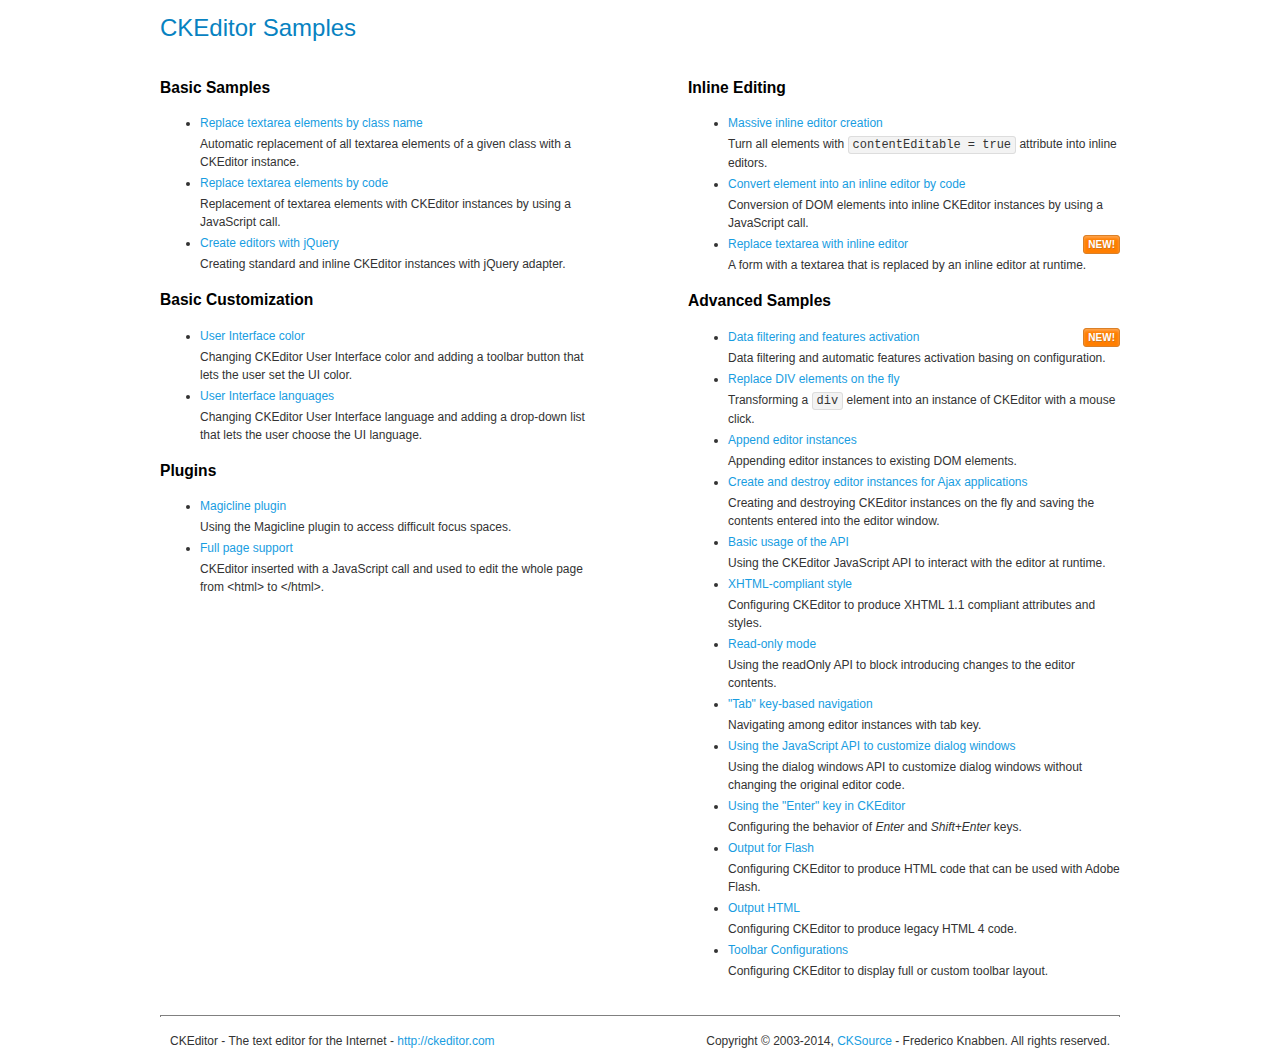
<file: src/main/resources/static/assets/global/plugins/ckeditor/samples/index.html>
<!DOCTYPE html>
<!--
Copyright (c) 2003-2014, CKSource - Frederico Knabben. All rights reserved.
For licensing, see LICENSE.md or http://ckeditor.com/license
-->
<html>
<head>
	<meta charset="utf-8">
	<title>CKEditor Samples</title>
	<link rel="stylesheet" href="sample.css">
</head>
<body>
	<h1 class="samples">
		CKEditor Samples
	</h1>
	<div class="twoColumns">
		<div class="twoColumnsLeft">
			<h2 class="samples">
				Basic Samples
			</h2>
			<dl class="samples">
				<dt><a class="samples" href="replacebyclass.html">Replace textarea elements by class name</a></dt>
				<dd>Automatic replacement of all textarea elements of a given class with a CKEditor instance.</dd>

				<dt><a class="samples" href="replacebycode.html">Replace textarea elements by code</a></dt>
				<dd>Replacement of textarea elements with CKEditor instances by using a JavaScript call.</dd>

				<dt><a class="samples" href="jquery.html">Create editors with jQuery</a></dt>
				<dd>Creating standard and inline CKEditor instances with jQuery adapter.</dd>
			</dl>

			<h2 class="samples">
				Basic Customization
			</h2>
			<dl class="samples">
				<dt><a class="samples" href="uicolor.html">User Interface color</a></dt>
				<dd>Changing CKEditor User Interface color and adding a toolbar button that lets the user set the UI color.</dd>

				<dt><a class="samples" href="uilanguages.html">User Interface languages</a></dt>
				<dd>Changing CKEditor User Interface language and adding a drop-down list that lets the user choose the UI language.</dd>
			</dl>


			<h2 class="samples">Plugins</h2>
<dl class="samples">
<dt><a class="samples" href="plugins/magicline/magicline.html">Magicline plugin</a></dt>
<dd>Using the Magicline plugin to access difficult focus spaces.</dd>

<dt><a class="samples" href="plugins/wysiwygarea/fullpage.html">Full page support</a></dt>
<dd>CKEditor inserted with a JavaScript call and used to edit the whole page from &lt;html&gt; to &lt;/html&gt;.</dd>
</dl>
		</div>
		<div class="twoColumnsRight">
			<h2 class="samples">
				Inline Editing
			</h2>
			<dl class="samples">
				<dt><a class="samples" href="inlineall.html">Massive inline editor creation</a></dt>
				<dd>Turn all elements with <code>contentEditable = true</code> attribute into inline editors.</dd>

				<dt><a class="samples" href="inlinebycode.html">Convert element into an inline editor by code</a></dt>
				<dd>Conversion of DOM elements into inline CKEditor instances by using a JavaScript call.</dd>

				<dt><a class="samples" href="inlinetextarea.html">Replace textarea with inline editor</a> <span class="new">New!</span></dt>
				<dd>A form with a textarea that is replaced by an inline editor at runtime.</dd>

				
			</dl>

			<h2 class="samples">
				Advanced Samples
			</h2>
			<dl class="samples">
				<dt><a class="samples" href="datafiltering.html">Data filtering and features activation</a> <span class="new">New!</span></dt>
				<dd>Data filtering and automatic features activation basing on configuration.</dd>

				<dt><a class="samples" href="divreplace.html">Replace DIV elements on the fly</a></dt>
				<dd>Transforming a <code>div</code> element into an instance of CKEditor with a mouse click.</dd>

				<dt><a class="samples" href="appendto.html">Append editor instances</a></dt>
				<dd>Appending editor instances to existing DOM elements.</dd>

				<dt><a class="samples" href="ajax.html">Create and destroy editor instances for Ajax applications</a></dt>
				<dd>Creating and destroying CKEditor instances on the fly and saving the contents entered into the editor window.</dd>

				<dt><a class="samples" href="api.html">Basic usage of the API</a></dt>
				<dd>Using the CKEditor JavaScript API to interact with the editor at runtime.</dd>

				<dt><a class="samples" href="xhtmlstyle.html">XHTML-compliant style</a></dt>
				<dd>Configuring CKEditor to produce XHTML 1.1 compliant attributes and styles.</dd>

				<dt><a class="samples" href="readonly.html">Read-only mode</a></dt>
				<dd>Using the readOnly API to block introducing changes to the editor contents.</dd>

				<dt><a class="samples" href="tabindex.html">"Tab" key-based navigation</a></dt>
				<dd>Navigating among editor instances with tab key.</dd>


				
<dt><a class="samples" href="plugins/dialog/dialog.html">Using the JavaScript API to customize dialog windows</a></dt>
<dd>Using the dialog windows API to customize dialog windows without changing the original editor code.</dd>

<dt><a class="samples" href="plugins/enterkey/enterkey.html">Using the &quot;Enter&quot; key in CKEditor</a></dt>
<dd>Configuring the behavior of <em>Enter</em> and <em>Shift+Enter</em> keys.</dd>

<dt><a class="samples" href="plugins/htmlwriter/outputforflash.html">Output for Flash</a></dt>
<dd>Configuring CKEditor to produce HTML code that can be used with Adobe Flash.</dd>

<dt><a class="samples" href="plugins/htmlwriter/outputhtml.html">Output HTML</a></dt>
<dd>Configuring CKEditor to produce legacy HTML 4 code.</dd>

<dt><a class="samples" href="plugins/toolbar/toolbar.html">Toolbar Configurations</a></dt>
<dd>Configuring CKEditor to display full or custom toolbar layout.</dd>

			</dl>
		</div>
	</div>
	<div id="footer">
		<hr>
		<p>
			CKEditor - The text editor for the Internet - <a class="samples" href="http://ckeditor.com/">http://ckeditor.com</a>
		</p>
		<p id="copy">
			Copyright &copy; 2003-2014, <a class="samples" href="http://cksource.com/">CKSource</a> - Frederico Knabben. All rights reserved.
		</p>
	</div>
</body>
</html>
</file>
<file: src/main/resources/static/assets/global/plugins/ckeditor/samples/sample.css>
/*
Copyright (c) 2003-2014, CKSource - Frederico Knabben. All rights reserved.
For licensing, see LICENSE.md or http://ckeditor.com/license
*/

html, body, h1, h2, h3, h4, h5, h6, div, span, blockquote, p, address, form, fieldset, img, ul, ol, dl, dt, dd, li, hr, table, td, th, strong, em, sup, sub, dfn, ins, del, q, cite, var, samp, code, kbd, tt, pre
{
	line-height: 1.5;
}

body
{
	padding: 10px 30px;
}

input, textarea, select, option, optgroup, button, td, th
{
	font-size: 100%;
}

pre, code, kbd, samp, tt
{
	font-family: monospace,monospace;
	font-size: 1em;
}

body {
    width: 960px;
    margin: 0 auto;
}

code
{
	background: #f3f3f3;
	border: 1px solid #ddd;
	padding: 1px 4px;

	-moz-border-radius: 3px;
	-webkit-border-radius: 3px;
	border-radius: 3px;
}

abbr
{
	border-bottom: 1px dotted #555;
	cursor: pointer;
}

.new, .beta
{
	text-transform: uppercase;
	font-size: 10px;
	font-weight: bold;
	padding: 1px 4px;
	margin: 0 0 0 5px;
	color: #fff;
	float: right;

	-moz-border-radius: 3px;
	-webkit-border-radius: 3px;
	border-radius: 3px;
}

.new
{
	background: #FF7E00;
	border: 1px solid #DA8028;
	text-shadow: 0 1px 0 #C97626;

	-moz-box-shadow: 0 2px 3px 0 #FFA54E inset;
	-webkit-box-shadow: 0 2px 3px 0 #FFA54E inset;
	box-shadow: 0 2px 3px 0 #FFA54E inset;
}

.beta
{
	background: #18C0DF;
	border: 1px solid #19AAD8;
	text-shadow: 0 1px 0 #048CAD;
	font-style: italic;

	-moz-box-shadow: 0 2px 3px 0 #50D4FD inset;
	-webkit-box-shadow: 0 2px 3px 0 #50D4FD inset;
	box-shadow: 0 2px 3px 0 #50D4FD inset;
}

h1.samples
{
	color: #0782C1;
	font-size: 200%;
	font-weight: normal;
	margin: 0;
	padding: 0;
}

h1.samples a
{
	color: #0782C1;
	text-decoration: none;
	border-bottom: 1px dotted #0782C1;
}

.samples a:hover
{
	border-bottom: 1px dotted #0782C1;
}

h2.samples
{
	color: #000000;
	font-size: 130%;
	margin: 15px 0 0 0;
	padding: 0;
}

p, blockquote, address, form, pre, dl, h1.samples, h2.samples
{
	margin-bottom: 15px;
}

ul.samples
{
	margin-bottom: 15px;
}

.clear
{
	clear: both;
}

fieldset
{
	margin: 0;
	padding: 10px;
}

body, input, textarea
{
	color: #333333;
	font-family: Arial, Helvetica, sans-serif;
}

body
{
	font-size: 75%;
}

a.samples
{
	color: #189DE1;
	text-decoration: none;
}

form
{
	margin: 0;
	padding: 0;
}

pre.samples
{
	background-color: #F7F7F7;
	border: 1px solid #D7D7D7;
	overflow: auto;
	padding: 0.25em;
	white-space: pre-wrap; /* CSS 2.1 */
	word-wrap: break-word; /* IE7 */
	-moz-tab-size: 4;
	-o-tab-size: 4;
	-webkit-tab-size: 4;
	tab-size: 4;
}

#footer
{
	clear: both;
	padding-top: 10px;
}

#footer hr
{
	margin: 10px 0 15px 0;
	height: 1px;
	border: solid 1px gray;
	border-bottom: none;
}

#footer p
{
	margin: 0 10px 10px 10px;
	float: left;
}

#footer #copy
{
	float: right;
}

#outputSample
{
	width: 100%;
	table-layout: fixed;
}

#outputSample thead th
{
	color: #dddddd;
	background-color: #999999;
	padding: 4px;
	white-space: nowrap;
}

#outputSample tbody th
{
	vertical-align: top;
	text-align: left;
}

#outputSample pre
{
	margin: 0;
	padding: 0;
}

.description
{
	border: 1px dotted #B7B7B7;
	margin-bottom: 10px;
	padding: 10px 10px 0;
	overflow: hidden;
}

label
{
	display: block;
	margin-bottom: 6px;
}

/**
 *	CKEditor editables are automatically set with the "cke_editable" class
 *	plus cke_editable_(inline|themed) depending on the editor type.
 */

/* Style a bit the inline editables. */
.cke_editable.cke_editable_inline
{
	cursor: pointer;
}

/* Once an editable element gets focused, the "cke_focus" class is
   added to it, so we can style it differently. */
.cke_editable.cke_editable_inline.cke_focus
{
	box-shadow: inset 0px 0px 20px 3px #ddd, inset 0 0 1px #000;
	outline: none;
	background: #eee;
	cursor: text;
}

/* Avoid pre-formatted overflows inline editable. */
.cke_editable_inline pre
{
	white-space: pre-wrap;
	word-wrap: break-word;
}

/**
 *	Samples index styles.
 */

.twoColumns,
.twoColumnsLeft,
.twoColumnsRight
{
	overflow: hidden;
}

.twoColumnsLeft,
.twoColumnsRight
{
	width: 45%;
}

.twoColumnsLeft
{
	float: left;
}

.twoColumnsRight
{
	float: right;
}

dl.samples
{
	padding: 0 0 0 40px;
}
dl.samples > dt
{
	display: list-item;
	list-style-type: disc;
	list-style-position: outside;
	margin: 0 0 3px;
}
dl.samples > dd
{
	margin: 0 0 3px;
}
.warning
{
    color: #ff0000;
	background-color: #FFCCBA;
    border: 2px dotted #ff0000;
	padding: 15px 10px;
	margin: 10px 0;
}

/* Used on inline samples */

blockquote
{
	font-style: italic;
	font-family: Georgia, Times, "Times New Roman", serif;
	padding: 2px 0;
	border-style: solid;
	border-color: #ccc;
	border-width: 0;
}

.cke_contents_ltr blockquote
{
	padding-left: 20px;
	padding-right: 8px;
	border-left-width: 5px;
}

.cke_contents_rtl blockquote
{
	padding-left: 8px;
	padding-right: 20px;
	border-right-width: 5px;
}

img.right {
    border: 1px solid #ccc;
    float: right;
    margin-left: 15px;
    padding: 5px;
}

img.left {
    border: 1px solid #ccc;
    float: left;
    margin-right: 15px;
    padding: 5px;
}
</file>
